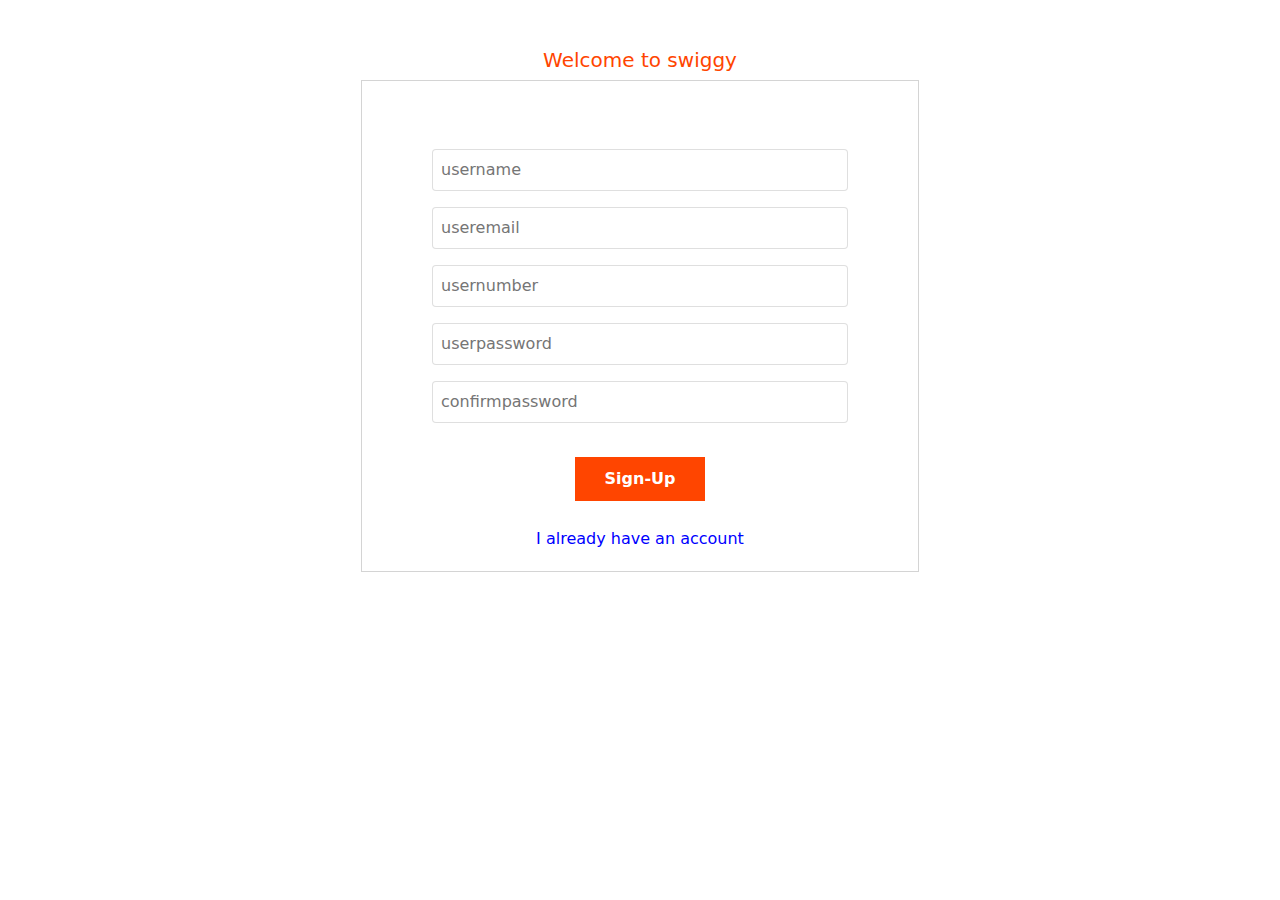
<file: index.html>
<!DOCTYPE html>
<html>
<head>
<title>new account</title>
<meta name="viewport" content="width=device-width, initial-scale=1.0">
<link rel="stylesheet" href="css/new.css">
<link rel="stylesheet" href="css/bootstrap.min.css">
<link rel="stylesheet" href="css/owl.carousel.min.css">
<link rel="icon" type="image" href="./img/logo.png">
<link rel="stylesheet" href="css/owl.theme.default.css">
<link rel="preconnect" href="https://fonts.googleapis.com">
<link rel="stylesheet" href="https://cdn.jsdelivr.net/npm/bootstrap-icons@1.10.5/font/bootstrap-icons.css">
<link rel="preconnect" href="https://fonts.gstatic.com" crossorigin>
<link href="https://fonts.googleapis.com/css2?family=DM+Serif+Display:ital@1&family=Noto+Serif:ital,wght@1,500&family=Roboto:ital,wght@0,100;0,700;0,900;1,100;1,700&display=swap" rel="stylesheet">
</head>

<body>

<section id="sec-1">
    <div class="container">
        <div class="row">
            <div class="col-12">
                <div class="d-flex justify-content-center align-items-center my-5">
                    <div class="col-12 col-lg-6">
                        <div class="topcontent d-flex justify-content-center align-items-center">
                            <h5>Welcome to swiggy</h5>
                        </div>
                            <div class="formcontent">
                                <form id="signinform">
                                    <div class="signname">
                                        <input type="text" placeholder="username" id="username" class="w-100 ps-1 ps-lg-2 py-1 py-lg-2 my-2 rounded">

                                        <div class="error">

                                        </div>
                                    </div>

                                    <div class="signemail">
                                        <input type="email" placeholder="useremail" id="usermail" class="w-100 ps-1 ps-lg-2 py-1 py-lg-2 my-2 rounded">

                                        <div class="error">
                                            
                                        </div>
                                    </div>

                                    <div class="signnumber">
                                        <input type="text" placeholder="usernumber" id="usernum" class="w-100 ps-1 ps-lg-2 py-1 py-lg-2 my-2 rounded">

                                        <div class="error">
                                            
                                        </div>
                                    </div>

                                    <div class="signpass">
                                        <div class="pass1">
                                            <input type="password" placeholder="userpassword" id="userpass1" class="w-100 ps-1 ps-lg-2 py-1 py-lg-2 my-2 rounded">

                                            <div class="error">
                                            
                                            </div>
                                        </div>

                                        <div class="pass2">
                                            <input type="password" placeholder="confirmpassword" id="userpass2" class="w-100 ps-1 ps-lg-2 py-1 py-lg-2 my-2 rounded">

                                            <div class="error">
                                            
                                            </div>
                                        </div>
                                    </div>

                                    <div class="signbtn my-3 d-flex justify-content-center align-items-center">
                                        <button type="submit">Sign-Up</button>
                                    </div>
                                </form>

                                <div class="account">
                                    <a href="login-index.html" >I already have an account</a>
                                </div>
                            </div>
                    </div>
                </div>
            </div>
        </div>
    </div>
</section>



<script src="js/new.js"></script>
<script src="https://ajax.googleapis.com/ajax/libs/jquery/3.6.4/jquery.min.js"></script>
<script src="https://unpkg.com/aos@2.3.1/dist/aos.js"></script>
<script>
  AOS.init();
  
  
</script>
</body>
</file>
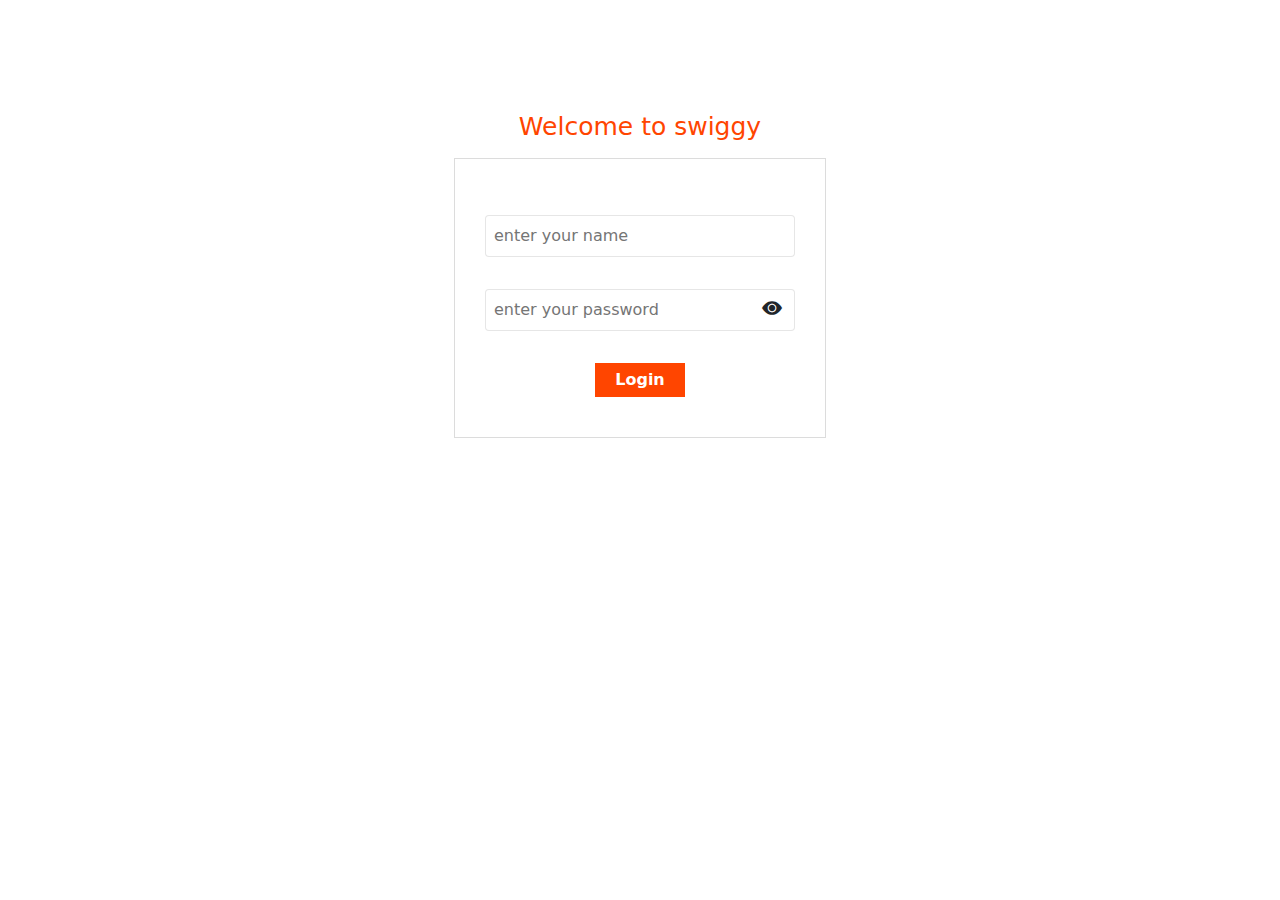
<file: login-index.html>
<!DOCTYPE html>

<html>
<head>
<title>swiigy login</title>
<meta name="viewport" content="width=device-width, initial-scale=1.0">
<link rel="stylesheet" href="css/login.css">
<link rel="stylesheet" href="css/bootstrap.min.css">
<link rel="stylesheet" href="css/owl.carousel.min.css">
<link rel="stylesheet" href="css/owl.theme.default.css">
<link rel="icon" type="image" href="./img/logo.png">
<link rel="preconnect" href="https://fonts.googleapis.com">
<link rel="stylesheet" href="https://cdn.jsdelivr.net/npm/bootstrap-icons@1.10.5/font/bootstrap-icons.css">
<link rel="preconnect" href="https://fonts.gstatic.com" crossorigin>
<link href="https://fonts.googleapis.com/css2?family=DM+Serif+Display:ital@1&family=Noto+Serif:ital,wght@1,500&family=Roboto:ital,wght@0,100;0,700;0,900;1,100;1,700&display=swap" rel="stylesheet">
</head>

<body>


<section id="sec-1" class="my-5 py-5">
    <div class="container">
        <div class="row">
            <div class="col-12">
               <div class="d-flex justify-content-center align-items-center">
                    <div class="col-12 col-lg-4">
                        <div class="topcontent text-center my-3 my-lg-3">
                            <h5>Welcome to swiggy</h5>
                        </div>
                        <form id="loginform">
                            <div class="align-items-center formcontent">
                                <div class="login-input ">
                                    <input type="text"id="lusername" placeholder="enter your name" class=" w-100 ps-1 ps-lg-2 py-1 py-lg-2 my-3 rounded">
                                </div>
                                <div class="login-input2">
                                    <input type="password" id="lpassword" placeholder="enter your password" class=" w-100 ps-1 ps-lg-2 py-1 py-lg-2 my-3 rounded">

                                    <div class="passicon">
                                        <i class="bi bi-eye-fill" id="passicon" onclick="showpass()"></i>
                                    </div>
                                </div>

                                <div class="loginbutton text-center mt-3">
                                    <button type="submit" id="login">Login</button>
                                </div>
                            </div>
                        </form>
                    </div>
               </div>
            </div>
        </div>
    </div>
</section>

<script src="js/login.js"></script>
<script src="https://ajax.googleapis.com/ajax/libs/jquery/3.6.4/jquery.min.js"></script>
<script src="https://unpkg.com/aos@2.3.1/dist/aos.js"></script>
<script>
AOS.init();      
</script>
</body>
</file>
<file: css/new.css>
*{
    margin: 0 auto;
    padding: 0 auto;
    box-sizing: border-box;
}

.formcontent{
    border: 1px solid rgba(128, 128, 128, 0.336);
    padding: 60px 70px 20px 70px;
    box-shadow: 5px 5px 5px white;
}

input{
    border: 1px solid rgba(128, 128, 128, 0.253);
    outline: none;

}

.signbtn button{
    border: none;
    outline: none;
    background-color: orangered;
    padding: 10px 30px;
    margin: 10px 0px;
    color: white;
    font-weight: 600;
}
.topcontent{
    color: orangered;
}

.account a{
    display: flex;
    justify-content: center;
    align-items: center;
    text-decoration: none;
    color: blue;
}
</file>
<file: css/login.css>
*{
    margin: 0 auto;
    box-sizing: border-box;
    padding: 0 auto;
}

.login{
    height: 80vh;
}

input{
   border: 1px solid rgba(128, 128, 128, 0.199);
   outline: none;
}

.loginbutton button{
    background-color: orangered;
    padding: 5px 20px;
    border: none;
    outline: none;
    color: white;
    font-weight: 600;
   
}

.topcontent h5{
    color: orangered;
    font-size: 25px;
}

.formcontent{
    border: 1px solid rgba(128, 128, 128, 0.274);
    padding: 40px 30px;

}

.login-input2{
    position: relative;
}

.passicon{
    position: absolute;
    top: 20px;
    right: 13px;
    font-size: 20px;
}
</file>
